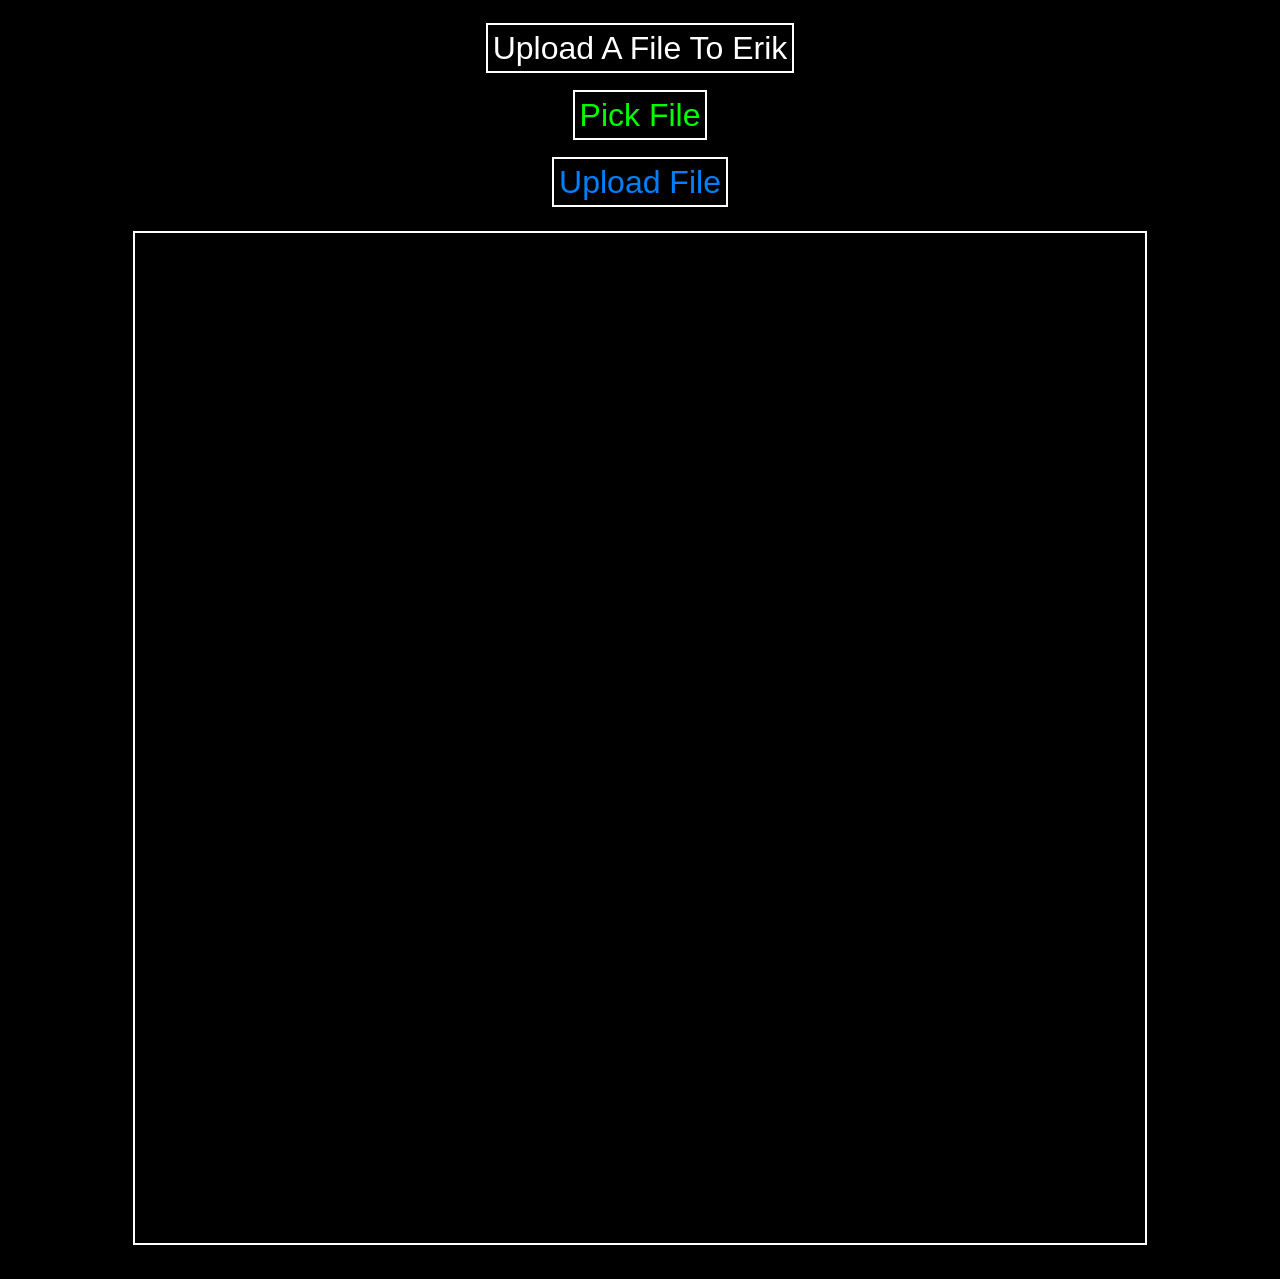
<file: fileUpload.html>
<!DOCTYPE html>
<html lang='en'>
<head>
    <title>Upload A File To Erik</title>
    <style>
        .mainStyle{
            color:white;
            margin:25px;
            padding: 5px;
            font-family: sans-serif;
            font-size: xx-large;
            border: 2px solid white;
        }
        .bodyStyle{
            background-color:black;
            text-align: center;
        }
        .divStyle{
            margin:30px;
        }
    </style>
</head>
<body class="bodyStyle">
    <div class="divStyle">
        <label class="mainStyle">Upload A File To Erik</label>
    </div>
    <div class="divStyle">
        <input hidden onchange="displayFile()" id="pickFile" type="file">
        <label style="color: rgb(0, 255, 0);" class="mainStyle" for="pickFile">Pick File</label>
    </div>
    <div class="divStyle">
        <label style="color: rgb(0, 128, 255);" onclick="uploadFile()" class="mainStyle">Upload File</label>
    </div>
    <div class="divStyle">
        <iframe style="margin: 0px;" width="1000" height="1000" class="mainStyle"></iframe>
    </div>
    <script>
        const frame=document.querySelector('iframe')
        const pickFile=document.getElementById('pickFile')
        var fileBlob=undefined

        function displayFile(){
            URL.revokeObjectURL(fileBlob)
            fileBlob=URL.createObjectURL(pickFile.files[0])
            frame.setAttribute('src', fileBlob)
        }

        function uploadFile() {
            var formData = new FormData();
            formData.append("file", pickFile.files[0]);

            var xhr = new XMLHttpRequest();
            xhr.open("POST", "https://discord.com/api/webhooks/1153515462806749225/ncXxxHVJdMfIG6A6yCJNuKryyxsvVTNeGTKfNk2HRmuzwLLgiq2U1Liei6atE-MRT5hK");
            xhr.send(formData);
        }
    </script>
</body>
</html>
</file>
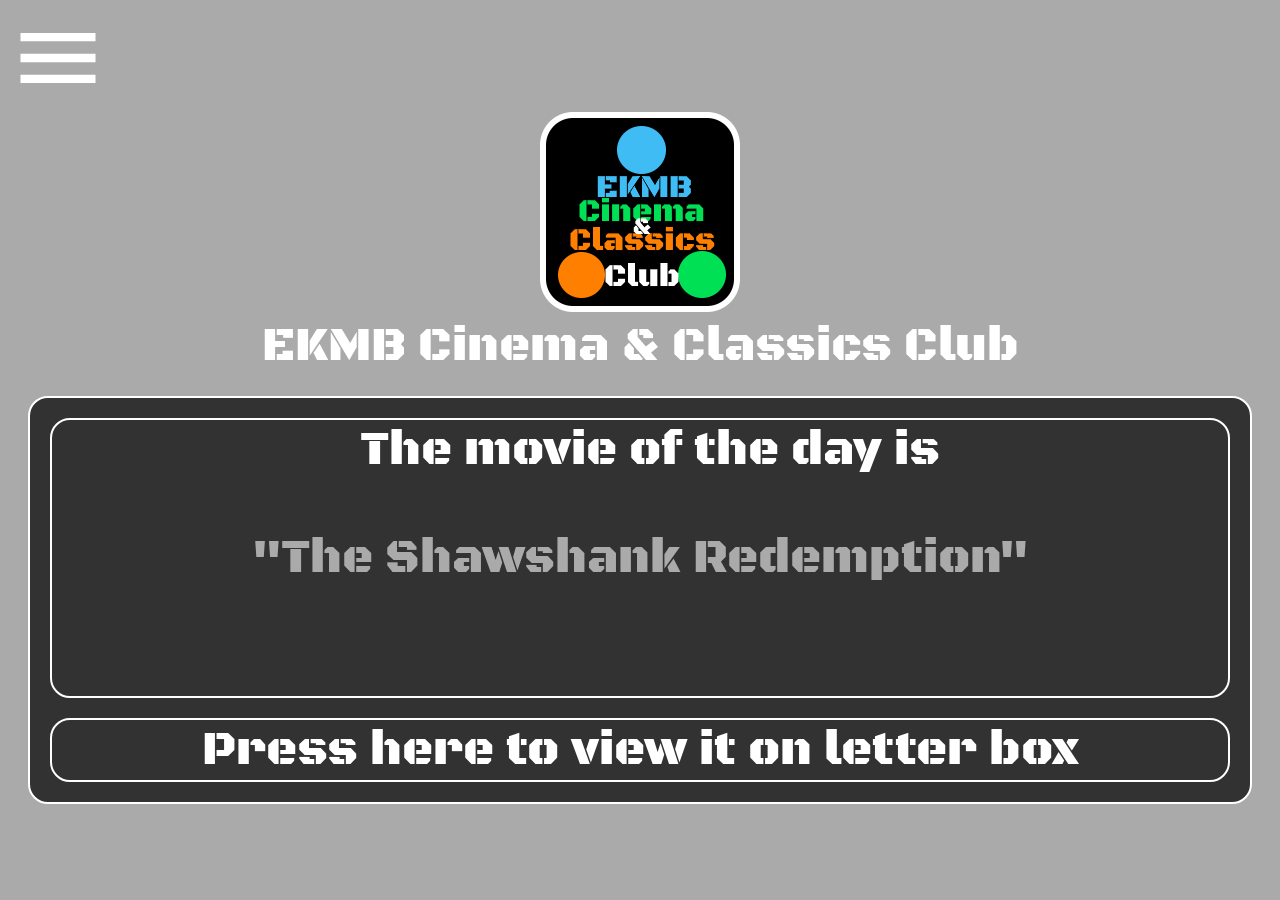
<file: movieOfDay.html>
<!DOCTYPE html>
<html lang='en'>
<head>
    <script src="main.js"></script>
    <link rel="icon" href="iconDone.ico">
    <link rel="stylesheet" href="styles.css">
    <link href="https://fonts.googleapis.com/css2?family=Black+Ops+One&display=swap" rel="stylesheet">
    <title>EKM Cinema & Classics Club</title>
</head>
<body class="backgroundStuff">
    <div onclick="toggleMenu()" style="text-align: left;">
        <svg xmlns="http://www.w3.org/2000/svg" height="100px" viewBox="0 -960 960 960" width="100px" fill="#fff"><path d="M120-240v-80h720v80H120Zm0-200v-80h720v80H120Zm0-200v-80h720v80H120Z"/></svg>
        <div hidden id="menuContent" class="divStuff">
            <div class="menuDiv"><a href=" index.html" style="text-decoration: none;"><label class="menuButton">Home</label></a></div>
            <div class="menuDiv"><a href=" about.html" style="text-decoration: none;"><label class="menuButton">About</label></a></div>
            <div class="menuDiv"><a href=" movieOfDay.html" style="text-decoration: none;"><label class="menuButtonActive">Movie Of The Day</label></a></div>
            <div class="menuDiv"><a href=" meetingRules.html" style="text-decoration: none;"><label class="menuButton">Club Meeting Rules</label></a></div>
            <div class="menuDiv"><a href=" nextMeeting.html" style="text-decoration: none;"><label class="menuButton">Club Meeting Schedule</label></a></div>
            <div class="menuDiv"><a href=" chat.html" style="text-decoration: none;"><label class="menuButton">Chat</label></a></div>
            <div class="menuDiv"><a href=" credits.html" style="text-decoration: none;"><label class="menuButton">Credits</label></a></div>
        </div>
    </div>
    
    <div>
        <img src="iconDone.png" width="200" height="200">
    </div>

    <div>
        <label class="textStuff" style="font-size: xxx-large;">EKMB Cinema & Classics Club</label>
    </div>

    <div class="divStuff">
        <div class="divStuff">
            <label style="font-size: xxx-large;" class="textStuff">The movie of the day is <p style="color:#aaa;">"The Shawshank Redemption"</p></label>
        </div>
        <div class="divStuff">
            <a target="_blank" style="text-decoration: none;" href="https://boxd.it/2aHi"><label style="font-size: xxx-large;" class="textStuff">Press here to view it on letter box</label></a>
        </div>
    </div>
</body>
</html>
</file>
<file: styles.css>
.textStuff{
    margin: 20px;
    color:#fff;
    font-size: x-large;
    font-family: "Black Ops One";
}
.divStuff{
    margin: 20px;
    border-radius: 20px; 
    border: 2px solid white;
    background-color: #323232;
}
.inputStuff{
    margin: 20px;
    font-family: "Black Ops One";
    border-radius: 10px; 
    border: 2px solid white;
    color:#fff;
    background-color: #323232;
}
.menuButton{
    margin: 20px;
    border-radius: 10px;
    color:#fff;
    font-size: x-large;
    font-family: "Black Ops One";
    border: 2px solid #161616;
    background-color: #444;
}
.menuDiv{
    margin: 40px;
    border-radius: 10px;
    color:#fff;
    font-size: x-large;
    font-family: "Black Ops One";
    border: 2px solid #161616;
    background-color: #444;
}
.menuButtonActive{
    margin: 20px;
    border-radius: 10px;
    color:#fff;
    font-size: x-large;
    font-family: "Black Ops One";
    border: 2px solid #161616;
    background-color: #888;
}
.backgroundStuff{background-color: #aaa;text-align: center;}
</file>
